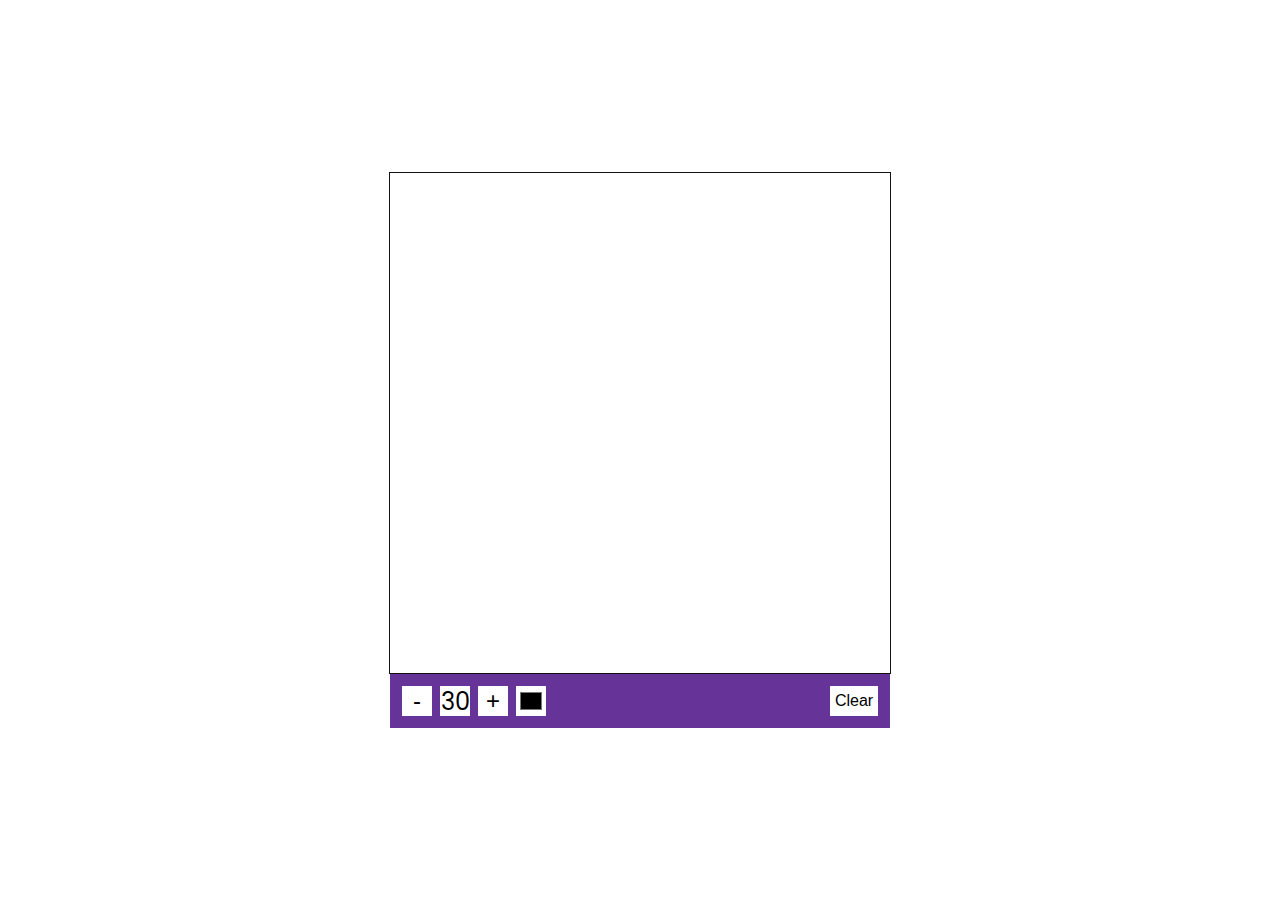
<file: draw-app/index.html>
<!DOCTYPE html>
<html lang="en">
<head>
    <meta charset="UTF-8">
    <meta name="viewport" content="width=device-width, initial-scale=1.0">
    <title>Draw app</title>
    <link rel="stylesheet" href="style.css">
    <script src="script.js" defer></script>
</head>
<body>
    <canvas id='canvas' width="500" height="500"></canvas>
    <div class="toolbox">
        <button id="decrease">-</button>
        <span id="size">30</span>
        <button id="increase">+</button>
        <input type="color" id="color">
        <button id="clear">Clear</button>
    </div>
</body>
</html>
</file>
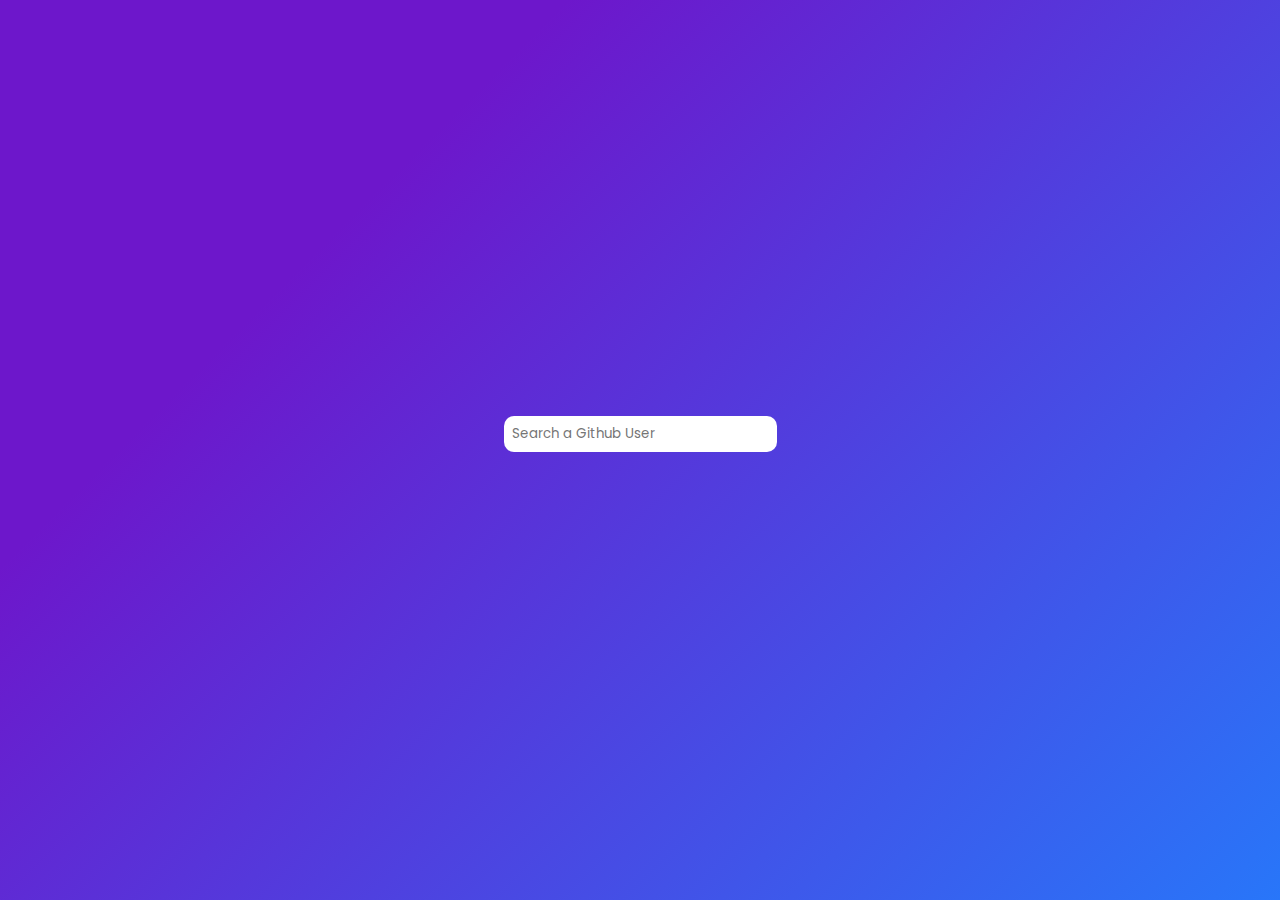
<file: github-profile-app/index.html>
<!DOCTYPE html>
<html lang="en">
<head>
    <meta charset="UTF-8">
    <meta name="viewport" content="width=device-width, initial-scale=1.0">
    <title>Github profiles</title>
    <link rel="stylesheet" href="style.css">
    <script src="script.js" defer></script>
</head>
<body>
    <form id="form">
        <input type="text" id="search" placeholder="Search a Github User">
    </form>
    <main id="main"></main>
</body>
</html>
</file>
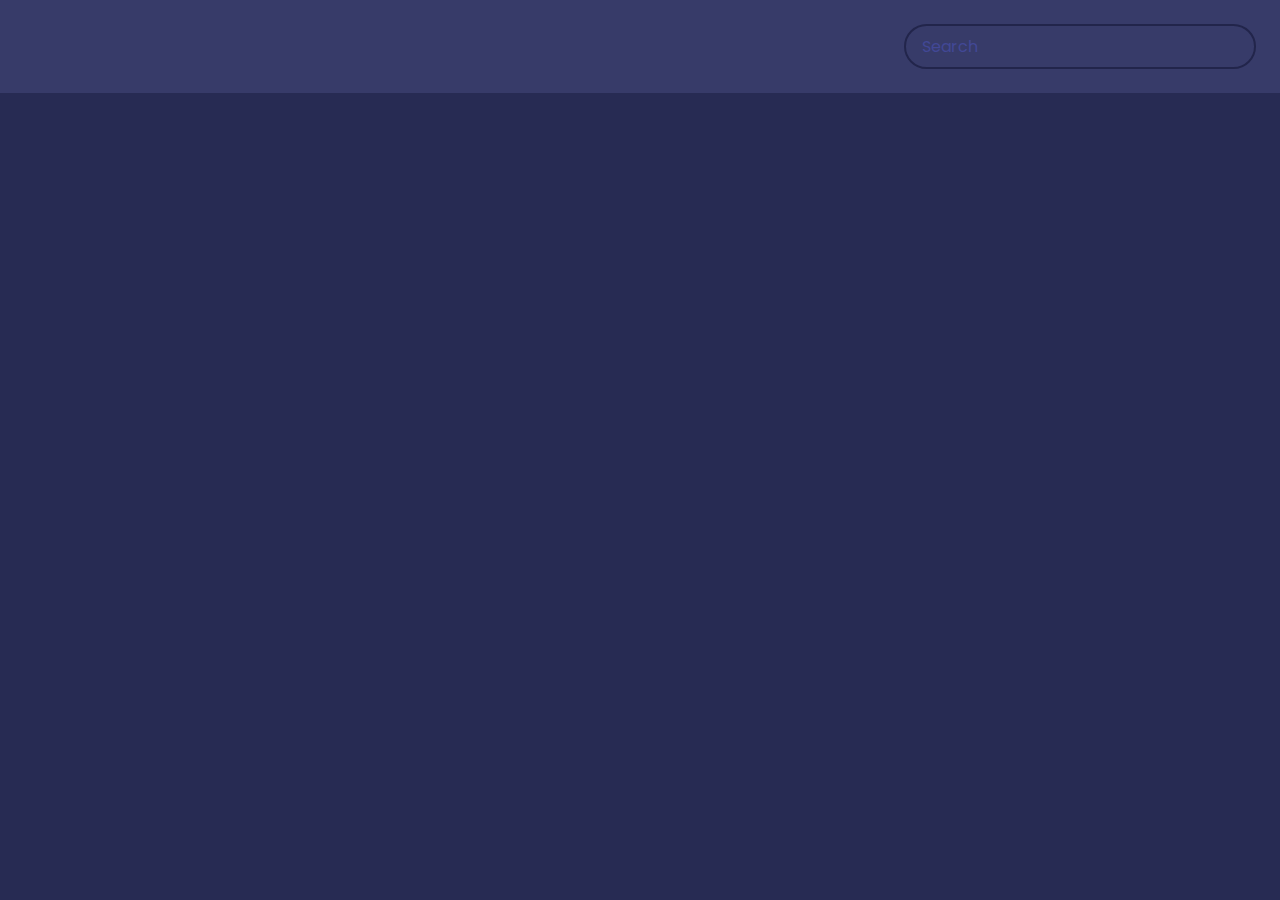
<file: movie-app/index.html>
<!DOCTYPE html>
<html lang="en">
<head>
    <meta charset="UTF-8">
    <meta name="viewport" content="width=device-width, initial-scale=1.0">
    <title>Movie App</title>
    <link rel="stylesheet" href="style.css">
    <script src="script.js" defer></script>
</head>
<body>
    <header>
        <form id="form">
            <input type="text" id="search" placeholder="Search" class="search"/> 
        </form>
    </header>
    <main></main>
</body>
</html>
</file>
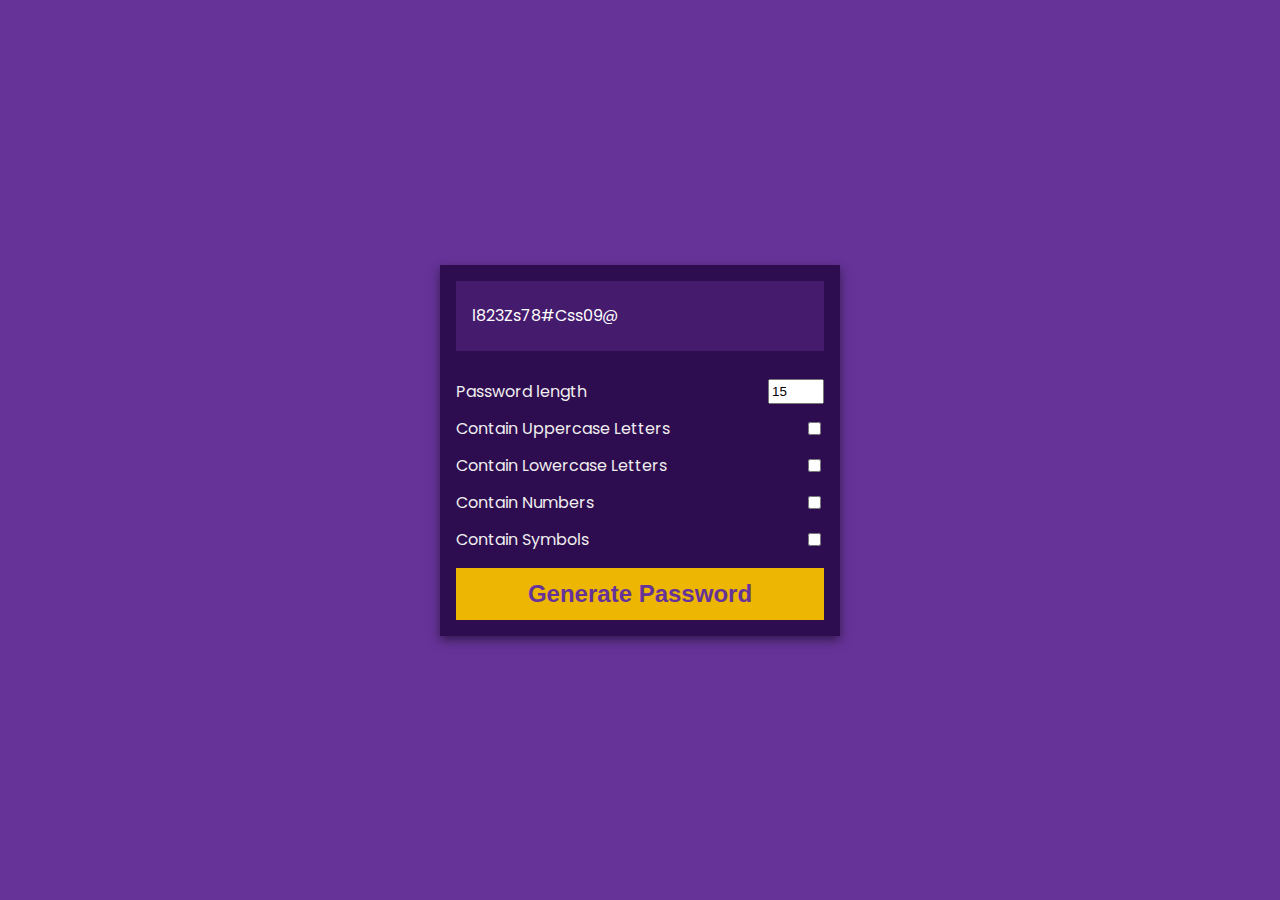
<file: password-generator/index.html>
<!DOCTYPE html>
<html lang="en">
<head>
    <meta charset="UTF-8">
    <meta name="viewport" content="width=device-width, initial-scale=1.0">
    <title>Password Generator</title>
    <link rel="stylesheet" href="style.css">
    <script src="script.js" defer></script>
</head>
<body>
    <div class="pw-container">
        <div class="pw-header">
            <div class="pw">
                <span id="pw">l823Zs78#Css09@</span>
                <button id="copy">Copy</button>
            </div>
        </div>
        <div class="pw-body">
            <div class="form-control">
                <label for="len">Password length</label><input id="len" value="15" type="number" min="8" max="30">
            </div>
            <div class="form-control">
                <label for="upper">Contain Uppercase Letters</label><input id="upper" type="checkbox">
            </div>
            <div class="form-control">
                <label for="lower">Contain Lowercase Letters</label><input id="lower" type="checkbox">
            </div>
            <div class="form-control">
                <label for="number">Contain Numbers</label><input id="number" type="checkbox">
            </div>
            <div class="form-control">
                <label for="symbol">Contain Symbols</label><input id="symbol" type="checkbox">
            </div>
            <button class="generate" id="generate">Generate Password</button>
        </div>
    </div>
</body>
</html>
</file>
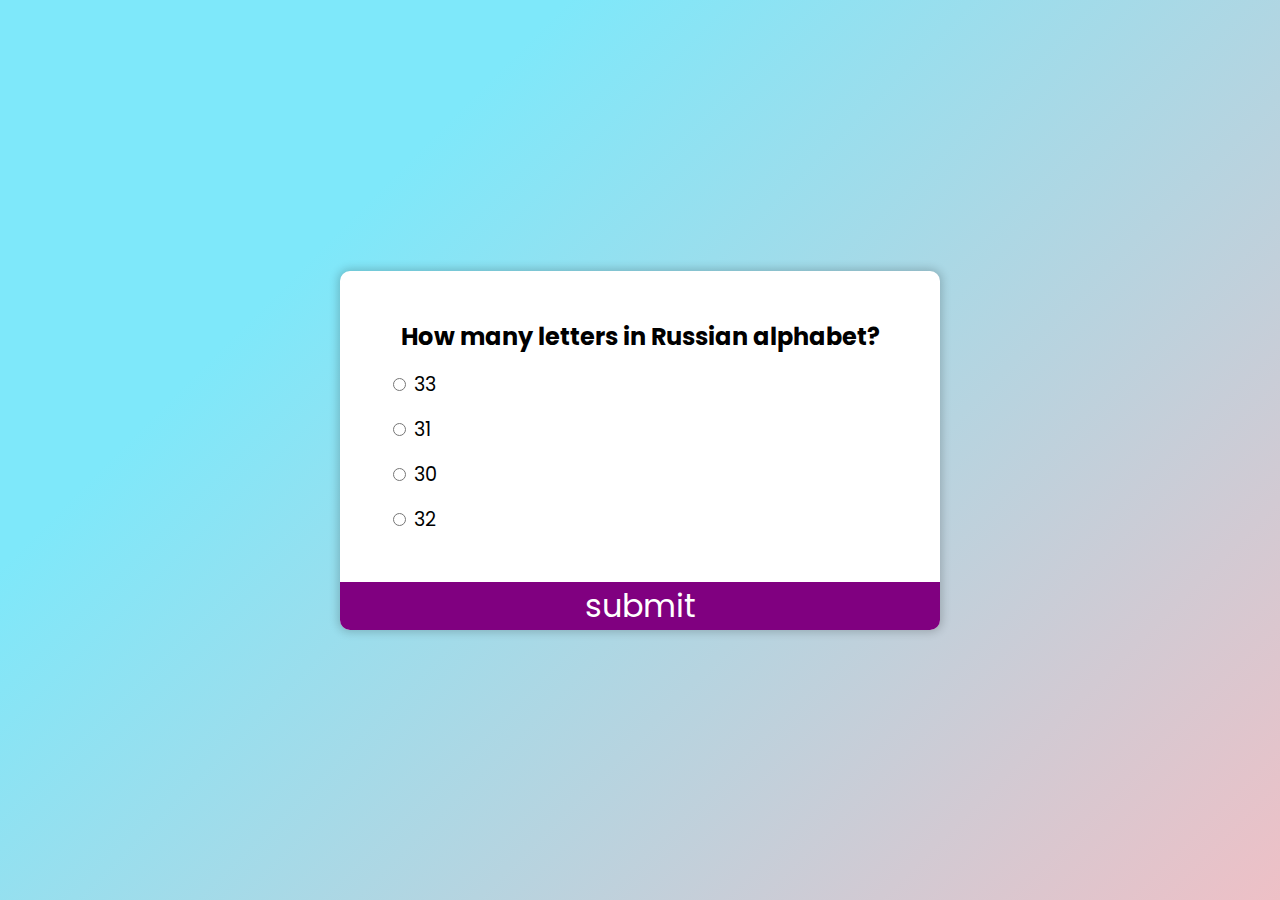
<file: quiz-app/index.html>
<!DOCTYPE html>
<html lang="en">
<head>
    <meta charset="UTF-8">
    <meta name="viewport" content="width=device-width, initial-scale=1.0">
    <title>Quiz App</title>
    <link rel="stylesheet" href="style.css">
    <script src="script.js" defer></script>
</head>
<body>
    <div class="quiz-container" id="quiz">
        <div class="quiz-header">
            <h2 id="question">Question text</h2>
            <ul>
                <li>
                    <input type="radio" id="a" name="answer">
                    <label for="a" id="a_text">Question</label>
                </li>
                <li>
                    <input type="radio" id="b" name="answer">
                    <label for="b" id="b_text">Question</label>
                </li>
                <li>
                    <input type="radio" id="c" name="answer">
                    <label for="c" id="c_text">Question</label>
                </li>
                <li>
                    <input type="radio" id="d" name="answer">
                    <label for="d" id="d_text">Question</label>
                </li>
            </ul>
            </div>
        <button id="submit">submit</button>
    </div>
</body>
</html>
</file>
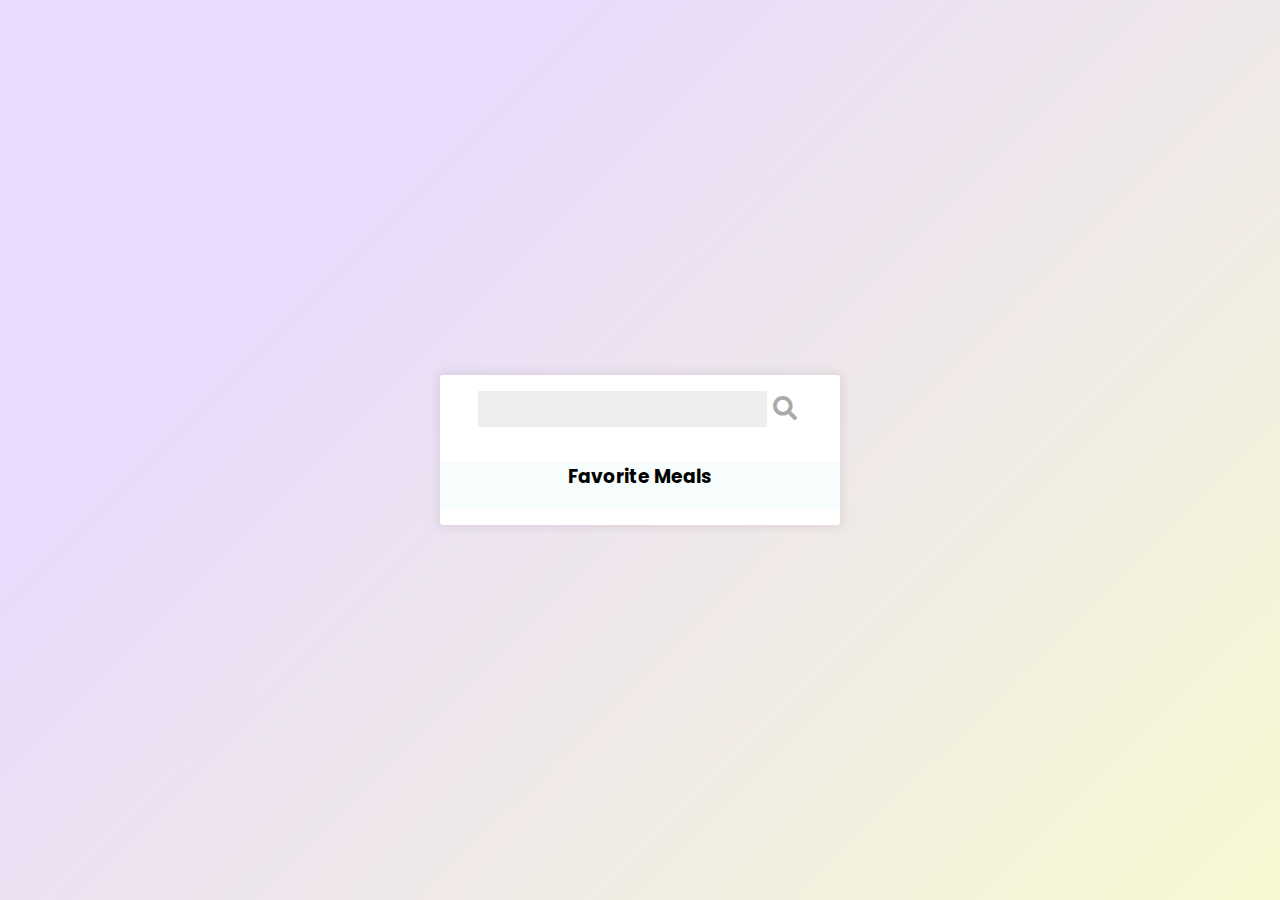
<file: recipe-app/index.html>
<!DOCTYPE html>
<html lang="en">
<head>
    <meta charset="UTF-8">
    <meta name="viewport" content="width=device-width, initial-scale=1.0">
    <title>Recipe App</title>
    <link rel="stylesheet" href="https://cdnjs.cloudflare.com/ajax/libs/font-awesome/5.14.0/css/all.min.css">
    <link rel="stylesheet" href="style.css">
    <script src="script.js" defer></script>
</head>
<body>
    <div class="mobile-container">
        <header>
            <input type="text" id="search-term">
            <button id="search"><div class="fas fa-search"></div></button>
        </header>
        <div class="fav-container">
            <h3>Favorite Meals</h3>
            <ul class="fav-meals" id="fav-meals">
            </ul>
        </div>
        <div class="meals" id="meals">
            
        </div>
        <div class="popup-container hidden" id="meal-popup">
            <div class="popup">
                <button id="close-popup" class="close-popup">
                    <i class="fas fa-times"></i>
                </button>
                <div class="meal-info" id="meal-info">
                    
                </div>              
            </div>
        </div>
    </div>
</body>
</html>
</file>
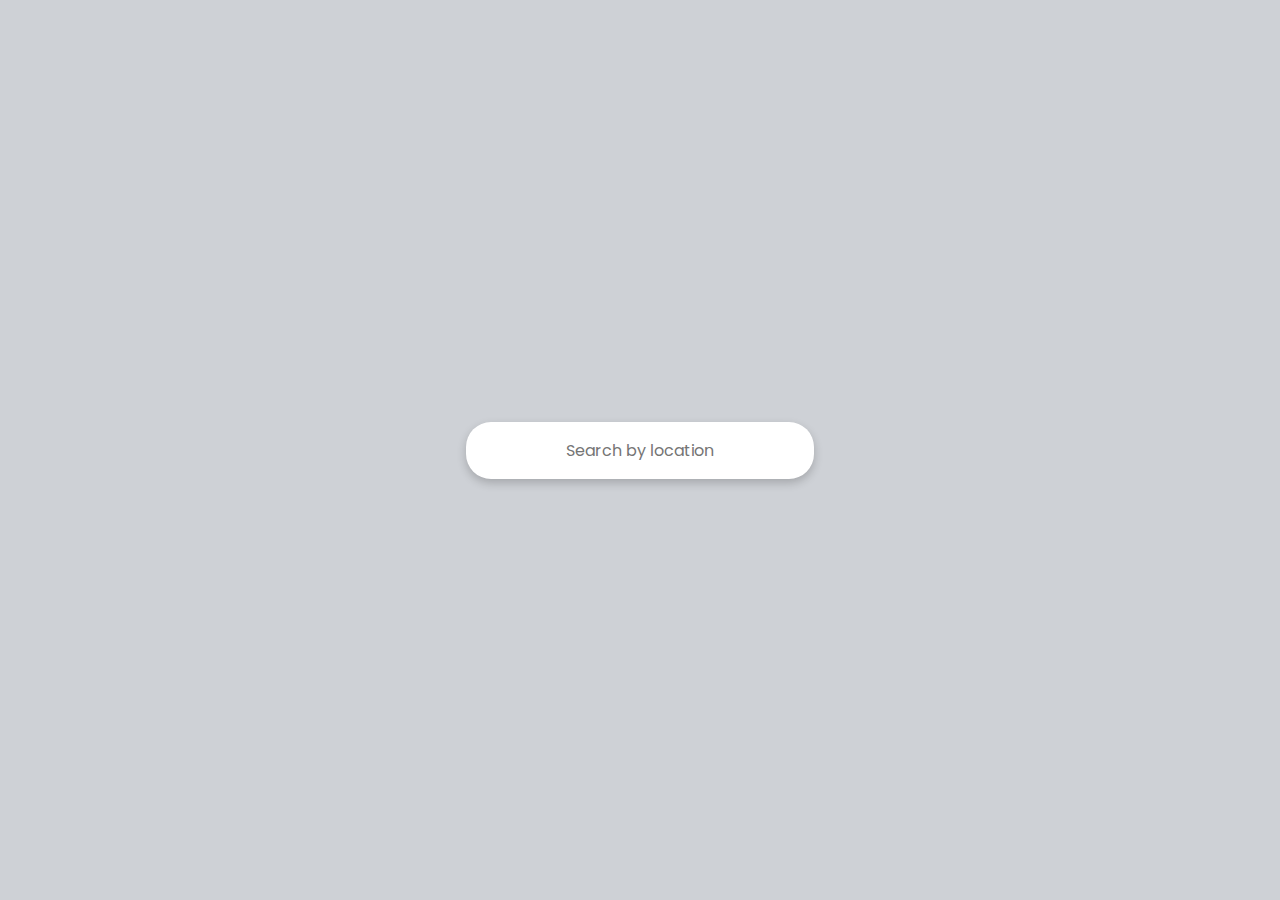
<file: weather-app/index.html>
<!DOCTYPE html>
<html lang="en">
<head>
    <meta charset="UTF-8">
    <meta name="viewport" content="width=device-width, initial-scale=1.0">
    <title>Weather App</title>
    <link rel="stylesheet" href="style.css">
    <script src="script.js" defer></script>
</head>
<body>
    <form id="form">
        <input type="text" id="search" placeholder="Search by location" autocomplete="off">
    </form>
    <main id="main">
        
        
    </main>
</body>
</html>
</file>
<file: draw-app/style.css>
@import url('https://fonts.googleapis.com/css2?family=Poppins&display=swap');

* {
    box-sizing: border-box;
}

body {
    margin: 0;
    font-family: "Poppins", sans-serif;
    display: flex;
    align-items: center;
    justify-content: center;
    min-height: 100vh;
    flex-direction: column;
}

canvas {
    border: 1px solid #111;
}

.toolbox {
    width: 500px;
    background-color: rebeccapurple;
    padding: 0.5rem;
    display:flex;
}
.toolbox > * {
    background-color: white;
    display: inline-flex;
    align-items: center;
    justify-content: center;
    border: none;
    font-size: 1.5rem;
    padding: 0.1rem;
    margin: 0.25rem;
    width: 30px;
    height: 30px;
}

.toolbox > *:last-child {
    margin-left: auto;
    font-size: 1rem;
    padding-left: 1.5rem;
    padding-right: 1.5rem;
}
</file>
<file: github-profile-app/style.css>
@import url('https://fonts.googleapis.com/css2?family=Poppins&display=swap');

* {
    box-sizing: border-box;
}

body {
    margin: 0;
    font-family: "Poppins", sans-serif;
    background-color: #2876f9;
    background-image: linear-gradient(315deg, #2876f9 0%, #6d17cb 74%);
    display:flex;
    justify-content: center;
    align-items: center;
    min-height: 100vh;
    flex-direction: column;
}

input{
    background-color: white;
    border-radius: 10px;
    padding: 0.5rem;
    border: none;
    font-family: inherit;
    margin-bottom: 2rem;
}

input:focus {
    outline: none;
}

.card{
    background-color: #b1ade2;
    background-image: linear-gradient(315deg, #b1ade2 0%, #7ddff8 74%);
    display: flex;
    padding: 3rem;
    border-radius: 20px;
    -webkit-box-shadow: 10px 10px 5px 0px rgba(0,0,0,0.12);
    -moz-box-shadow: 10px 10px 5px 0px rgba(0,0,0,0.12);
    box-shadow: 10px 10px 5px 0px rgba(0,0,0,0.12);
    max-width: 800px;
}



.avatar {
    border: 2px solid #2a2a72;
    height: 150px;
    width: 150px;
    border-radius: 50%;
}

.img-container h3{
    text-align: center;
}

.user-info {
    margin-left: 2rem;
}

.user-info h2{
    margin-top: 0;
}

.info {
    display: flex;
    justify-content: space-between;
    padding: 0;
    width: 450px;
    list-style-type: none;
}

.user-info ul li{
    display: flex;
    align-items: center;
}

.user-info ul li strong {
    font-size: 0.8rem;
    margin-right: 0.5rem;
}

.repo {
    background-color: #2876f9;
    border-radius: 5px;
    display: inline-block;
    padding: 0.25rem 0.5rem;
    margin-right: 0.5rem;
    margin-bottom: 0.5rem;
    text-decoration: none;
    color: #eee;
}
</file>
<file: movie-app/style.css>
@import url('https://fonts.googleapis.com/css2?family=Poppins&display=swap');

* {
    box-sizing: border-box;
}

body {
    margin: 0;
    font-family: "Poppins", sans-serif;
    background-color: #272b53;
}

main {
    display: flex;
    flex-wrap: wrap;
}

header {
    background-color: #373b69;
    display: flex;
    justify-content: flex-end;
    padding: 1.5rem;
}

.search {
    background-color: transparent;
    border: 2px solid #22254b;
    border-radius: 50px;
    color: white;
    padding: 0.5rem 1rem;
    font-family: inherit;
    font-size: 1rem;
}

.search::placeholder {
    color: #424896;
}

.search:focus {
    background-color: #22254b;
    outline: none;
}

.movie {
    background-color:#373b69;
    width: 300px;
    border-radius: 3px;
    box-shadow: 0 4px 5px rgba(0, 0, 0, 0.2);
    margin: 1rem;
    overflow: hidden;
    position: relative;
}

.movie img {
    width: 100%;
    height: 450px;
}

.movie-info {
    color: white;
    display: flex;
    justify-content: space-between;
    padding: 0.5rem 1rem 1rem;
    letter-spacing: 0.5px;
    align-items: center;

}
.movie-info h3 {
    margin: 0;
}
.movie-info span {
    background-color: #272b53;
    border-radius: 3px;
    padding: 0.25rem 0.5rem;
    font-weight: bold;
}

.movie-info span.green{
    color: green;
}

.movie-info span.orange {
    color:orange;
}

.movie-info span.red {
    color:red;
}

.overview{
    background-color: white;
    padding: 2rem;
    position: absolute;
    left: 0;
    bottom: 0;
    right: 0;
    transform:translateY(101%);
    transition: transform 0.3s ease-in;
    max-height: 100%;
    overflow: auto;
}

.overview h4 {
    margin-top: 0;
}

.movie:hover .overview {
    transform: translateY(0);
}
</file>
<file: password-generator/style.css>
@import url("https://fonts.googleapis.com/css2?family=Poppins:wght@200;400;600&display=swap");

* {
    box-sizing: border-box;
}

body {
    background-color: rebeccapurple;
    color: white;
    display: flex;
    align-items: center;
    justify-content: center;
    font-family: "Poppins", sans-serif;
    margin: 0;
    min-height: 100vh;
}

.pw-container {
    background-color: rgb(46, 12, 80);
    box-shadow: 0 4px 10px rgba(0, 0, 0, 0.5);
    min-width: 400px;
}

.pw-header {
    padding: 1rem;
}

.pw {
    background-color: rgb(69, 28, 109);
    display: flex;
    font-size: 1rem;
    align-items: center;
    height: 70px;
    width: 100%;
    position: relative;
    padding: 1rem;
    overflow: auto;
}

.pw button {
    background-color: white;
    border: none;
    color: rgb(29, 2, 56);
    cursor: pointer;
    font-family: inherit;
    font-weight: bold;
    padding: 0.25rem;
    position: absolute;
    top: 0;
    right: 0;
    transform: translate(0, 20%);
    transition: opacity 0.2s ease, transform 0.2s ease;
    opacity: 0;
}

.pw:hover button {
    opacity: 1;
    transform: translate(0, 0%);
}

.pw-body {
    padding: 0 1rem 1rem;
}

.form-control {
    color: #eee;
    display: flex;
    justify-content: space-between;
    margin: 0.75rem 0;
}

.generate {
    background-color: #ecb602;
    border: none;
    color: rebeccapurple;
    cursor: pointer;
    display: block;
    font-size: 1.5rem;
    font-weight: bold;
    padding: 0.75rem;
    margin-top: 1rem;
    width: 100%;
}
</file>
<file: quiz-app/style.css>
@import url('https://fonts.googleapis.com/css2?family=Poppins&display=swap');

* {
    box-sizing: border-box;
}

body {
    margin: 0;
    font-family: "Poppins", sans-serif;
    background-color: #eec0c6;
    background-image: linear-gradient(315deg, #eec0c6 0%, #7ee8fa 74%);
    min-height: 100vh;  
    align-items: center; /*in the center by |*/
    justify-content: center; /*in the center by __*/
    display: flex;
}

.quiz-container{
    background-color: white;
    border-radius: 10px;
    box-shadow: 0 0 10px 2px rgba(0, 0, 0, 0.2);
    width: 600px;
    max-width: 100%;
    overflow: hidden;
}
.quiz-header{
    padding: 3rem;
    margin-bottom: -1rem;
}

ul{
    list-style-type: none;
    padding: 0;
}

h2{
    margin: 0;
    text-align: center;
}
#lose{
    background-color: red;
}
#win{
    background-color: green;
}
ul li{
    margin: 1rem 0;
    font-size: 1.2rem;
}

ul li label{
    cursor: pointer;
}

button{
    background-color: purple;
    color: white;
    font-family: inherit;
    display: block;
    width: 100%;
    padding: 0rem;
    border: purple;
    font-size: 2rem;
    cursor: pointer;  
}

button:hover{
    background-color: rgb(104, 1, 104);
}
button:focus{
    background-color: rgb(104, 1, 104);
    outline: none;
}
</file>
<file: recipe-app/style.css>
@import url('https://fonts.googleapis.com/css2?family=Poppins&display=swap');

* {
    box-sizing: border-box;
}

body {
    margin: 0;
    font-family: "Poppins", sans-serif;
    background-color: #f8f9d2;
    background-image: linear-gradient(315deg, #f8f9d2 0%, #e8dbfc 74%);
    display: flex;
    align-items: center;
    justify-content: center;
    min-height: 100vh;
}

.mobile-container {
    background-color: white;
    width: 400px;
    box-shadow: 0 0 10px 2px #3333331A;
    border-radius: 3px;
    overflow: hidden;
}

img {
    max-width: 100%;
}

header {
    padding: 1rem;
    display: flex;
    align-items: center;
    justify-content: center;
}

header input {
    padding:0.5rem 1rem;
    border: none;
    border-radius: 3xp;
    background-color: #eee;
    font-family: inherit;
}

header button {
    background-color: transparent;
    color: #aaa;
    font-size: 1.5rem;
    border: none;
}

.fav-container {
    background-color: #adece11a;
    text-align: center;
}

.fav-meals {
    display: flex;
    list-style-type: none;
    padding: 0;
    flex-wrap: wrap;
    justify-content: center;
}

.fav-meals li {
    cursor: pointer;
    position: relative;
    margin: 5px;
    width: 80px;
}

.fav-meals li .clear{
    background-color: transparent;
    cursor: pointer;
    border: none;
    position: absolute;
    top: -0.5rem;
    right: -0.5rem;
    font-size: 1.2rem;
    opacity: 0;
}

.fav-meals li:hover .clear{
    opacity: 1;
}

.fav-meals li img {
    border: 2px solid #eee; 
    border-radius: 50%;
    object-fit: cover;
    width: 75px;
    height: 75px;
    box-shadow: 0 0 10px 2px #3333331A;
}

.fav-meals li span {
    display: inline-block;
    font-size: 0.8rem;
    text-overflow: ellipsis;
    white-space: nowrap;
    overflow: hidden;
    width: 75px;
}

.fav-meals li:hover span{
    white-space: normal;
    overflow: auto;
}

.meal{
    margin: 1.5rem;
    box-shadow: 0 0 10px 2px #3333331A;
    border-radius: 3px;
    overflow: hidden;
    cursor: pointer;
}

.meal-header {
    position: relative;
}

.meal-header .random{
    position: absolute;
    top: 1rem;
    background-color: white;
    padding: 0.25rem 1rem;
    border-top-right-radius: 3px;
    border-bottom-right-radius: 3px;    
}

.meal-header img {
    height: 240px;
    width: 100%;
    object-fit: cover;
    
}

.meal-body {
    display: flex;
    align-items: center;
    justify-content: space-between;
    padding: 1rem;
}

.meal-body h4 {
    margin: 0;
}

.meal-body .fav-btn {
    border: none;
    background-color: transparent;
    color: rgb(192, 192, 192);
    cursor: pointer;
    font-size: 1.2rem;
}

.meal-body .fav-btn.active{
    color: rebeccapurple;
}

.popup-container{
    position: fixed;
    background-color: rgb(0, 0, 0, 0.5);
    display: flex;
    align-items: center;
    justify-content: center;
    left: 0;
    right: 0;
    top: 0;
    bottom: 0;
}

.popup-container.hidden {
    opacity: 0;
    pointer-events: none;
}

.popup {
    background-color: white;
    padding: 0 2rem;
    border-radius: 5px;
    max-width: 600px;
    width: 100%;
    position: relative;
    max-height: 100vh;
    overflow: auto;
}

.meal-info h1{
    text-align: center;
}

.popup .close-popup{
    position: absolute;
    top: 1 rem;
    right: 1rem;
    background-color: transparent;
    border: none;
    font-size: 1.5rem;
    cursor: pointer;
}
</file>
<file: weather-app/style.css>
@import url('https://fonts.googleapis.com/css2?family=Poppins&display=swap');

* {
    box-sizing: border-box;
}

body {
    font-family: "Poppins", sans-serif;
    display: flex;
    align-items: center;
    justify-content: center;
    background-color: #ced1d6;
    margin: 0;
    min-height: 100vh;
    flex-direction: column;
}



input {
    background-color: #fff;
    border: none;
    border-radius: 25px;
    box-shadow: 0 4px 10px rgba(0, 0, 0, 0.2);
    font-family: inherit;
    padding: 1rem;
    min-width: 300px;
    font-size: 1rem;
    text-align: center;
}

input:focus {
    outline: none;
}

.weather {
    text-align: center;
    font-size: 2rem;
}

.weather h2 {
    display: flex;
    align-items: center;
    margin-bottom: 0;
}
</file>
